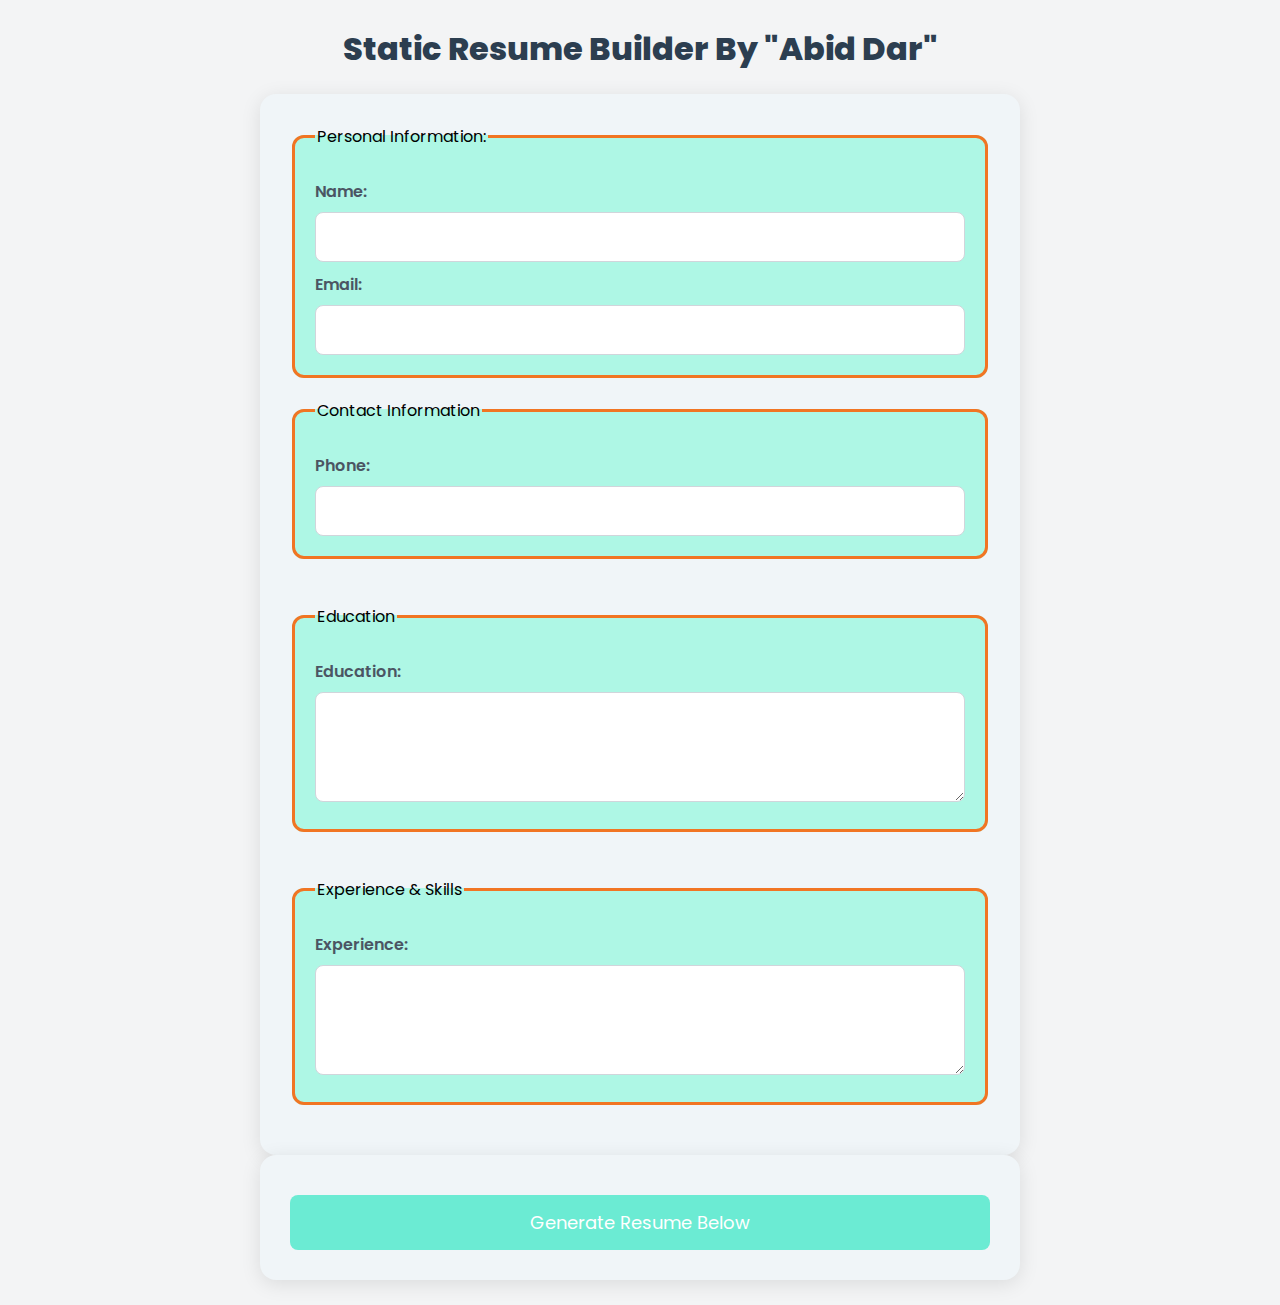
<file: HAKATON milestone1 static/MILESTONE1/index.html>
<!DOCTYPE html>
<html>
<head>
<meta name="viewport" content="width=device-width, initial-scale=1.0">
<link rel="stylesheet" href="style.css">
</head>
<body>
<h1>Static Resume Builder By "Abid Dar" </h1>
<form id="resumeForm">
  <fieldset>
    <legend>Personal Information: </legend>
    <label for="name">Name: </label>
    <input type="text" id="name" name="name" required><br>
    <label for="email">Email: </label>
    <input type="email" id="email" name="email" required><br>
  </fieldset>
  <form id="resumeForm">
    <fieldset>
      <legend>Contact Information</legend>
        <label for="phone">Phone:</label>
      <input type="tel" id="phone" name="phone" required>
    </fieldset>
    <br>
    <fieldset>
      <legend>Education</legend>
      <label for="education">Education:</label>
      <textarea id="education" name="education" rows="4" required></textarea>
    </fieldset>
    <br>
    <fieldset>
      <legend>Experience & Skills</legend>
      <label for="experience">Experience:</label>
      <textarea id="experience" name="experience" rows="4" required></textarea>
    </fieldset>
  </form>
  <body>
    <form id="resumeForm">
      
      <button>Generate Resume Below</button>
  
    </form>
  </body>
  </html>
  
  
</form>
</body>
</html>
</file>
<file: HAKATON milestone1 static/MILESTONE1/style.css>
@import url('https://fonts.googleapis.com/css2?family=Poppins:wght@400;600;800&display=swap');

body {
  font-family: 'Poppins', sans-serif;
  margin: 25px;
  padding: 0;
  background-color: #f3f4f5;
}

h1 {
  text-align: center;
  color: #2c3e50;
  font-weight: 800;
}

form {
  max-width: 700px;
  margin: auto;
  background-color: #f0f5f8;
  border-radius: 16px;
  box-shadow: 0 4px 20px rgba(0, 0, 0, 0.1);
  padding: 30px;
}

fieldset {
  border: 3px solid #f17523;
  border-radius: 12px;
  padding: 20px;
  margin-bottom: 20px;
  background-color: #aef7e5;
}

label {
  font-weight: 600;
  text-align: left;
  color: #4b5563;
  display: block;
  margin-top: 10px;
}

input, textarea {
  width: 100%;
  padding: 14px;
  margin-top: 8px;
  border: 1px solid #d1d5db;
  border-radius: 8px;
  box-sizing: border-box;
  font-family: 'Poppins', sans-serif;
}

button {
  display: block;
  width: 100%;
  padding: 14px;
  background-color: #6bebd3;
  color: white;
  border: none;
  border-radius: 8px;
  cursor: pointer;
  margin-top: 10px;
  font-size: 18px;
  font-family: 'Poppins', sans-serif;
  transition: background-color 0.3s, transform 0.3s;
}

button:hover {
  background-color: #7f8980;
  transform: scale(1.05);
}
</file>
